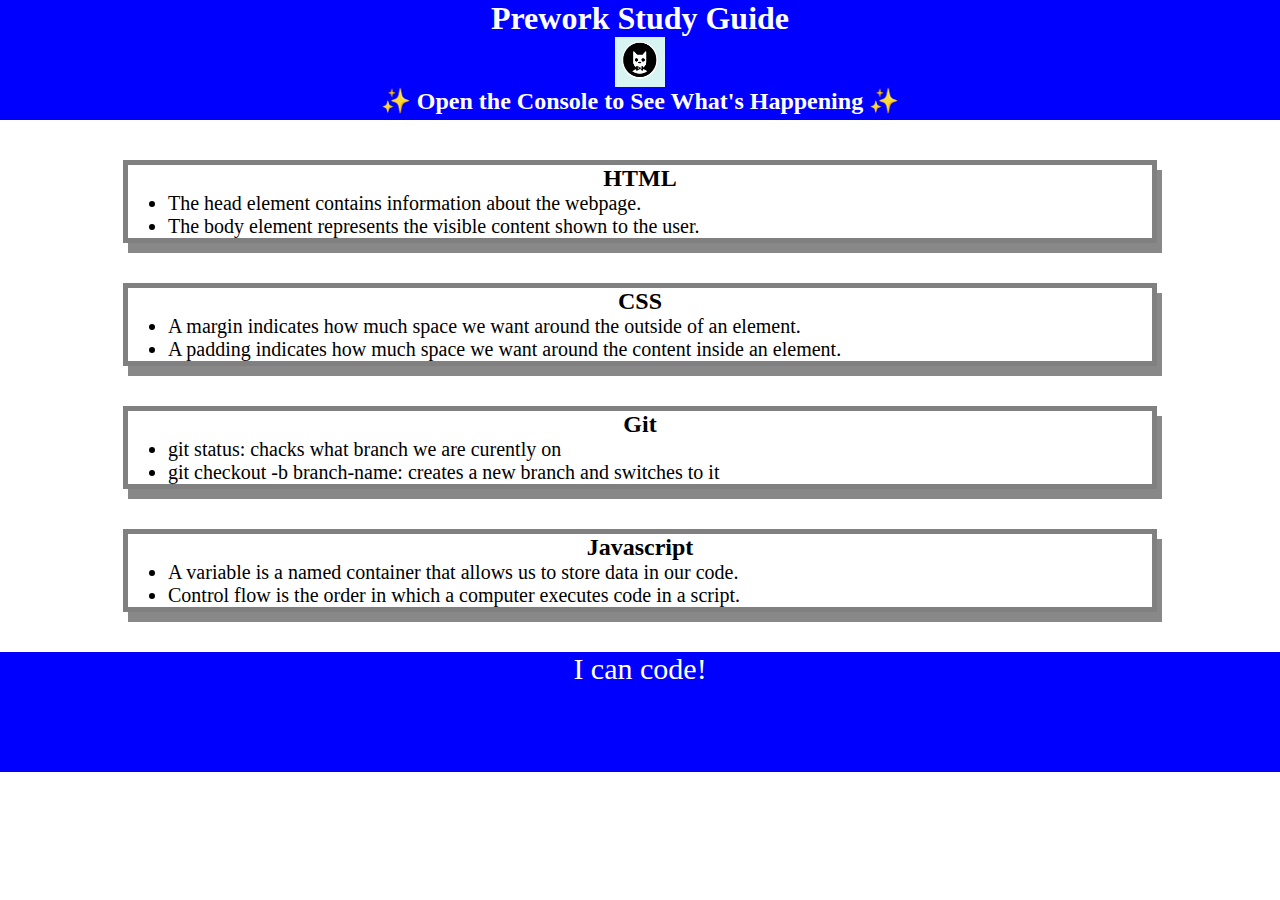
<file: index.html>
<!DOCTYPE html>
<html lang="en">
  <head>
    <meta charset="UTF-8" />
    <meta http-equiv="X-UA-Compatible" content="IE=edge" />
    <meta name="viewport" content="width=device-width, initial-scale=1.0" />
    <link rel="stylesheet" href="./assets/style.css">
    <title>Prework Study Guide</title>
  </head>

  <body>
    <header id="top">
      <h1>Prework Study Guide</h1>
      <img src="./assets/bowtie-cat.png" alt="Profile image of cat wearing a bow tie." />
      <h2>✨ Open the Console to See What's Happening ✨</h2>
    </header>

    <main>
      <section class="card" id="html-section">
        <h2>HTML</H2>
        <ul>
          <li>The head element contains information about the webpage.</li>
          <li>The body element represents the visible content shown to the user.</li>
        </ul>
      </section>

      <section class="card" id="css-section">
        <h2>CSS</h2>
        <ul>
          <li>A margin indicates how much space we want around the outside of an element.</li>
          <li>A padding indicates how much space we want around the content inside an element.</li>
        </ul>
      </section>

      <section class="card" id="git-section">
          <h2>Git</h2>
          <ul>
            <li>git status: chacks what branch we are curently on</li>
            <li>git checkout -b branch-name: creates a new branch and switches to it</li>
          </ul>
      </section>

      <section class="card" id="javascript-section">
          <h2>Javascript</h2>
          <ul>
            <li>A variable is a named container that allows us to store data in our code.</li>
            <li>Control flow is the order in which a computer executes code in a script.</li>
          </ul>
      </section>
    </main>

    <footer>
      <p>I can code!</p>
    </footer>
    <script src="./assets/script.js"></script>
  </body>
</html>
</file>
<file: assets/style.css>
* {
    margin: 0;
    padding: 0;
}

header,
footer {
 width: 100%;
 height: 120px;
 background-color: blue;
 color: white;
}

h1,
h2 {
    text-align: center;
}

img {
    display: block;
    height: 50px;
    width: 50px;
    margin-left: auto;
    margin-right: auto;
}

ul {
    padding-left: 40px;
    font-size: 20px;
}

p {
    text-align: center;
    font-size: 30px;
  }
  .card {
    width: 80%;
    margin: 40px auto;
    border: 5px solid gray;
    box-shadow: 5px 10px #888888;
  }
</file>
